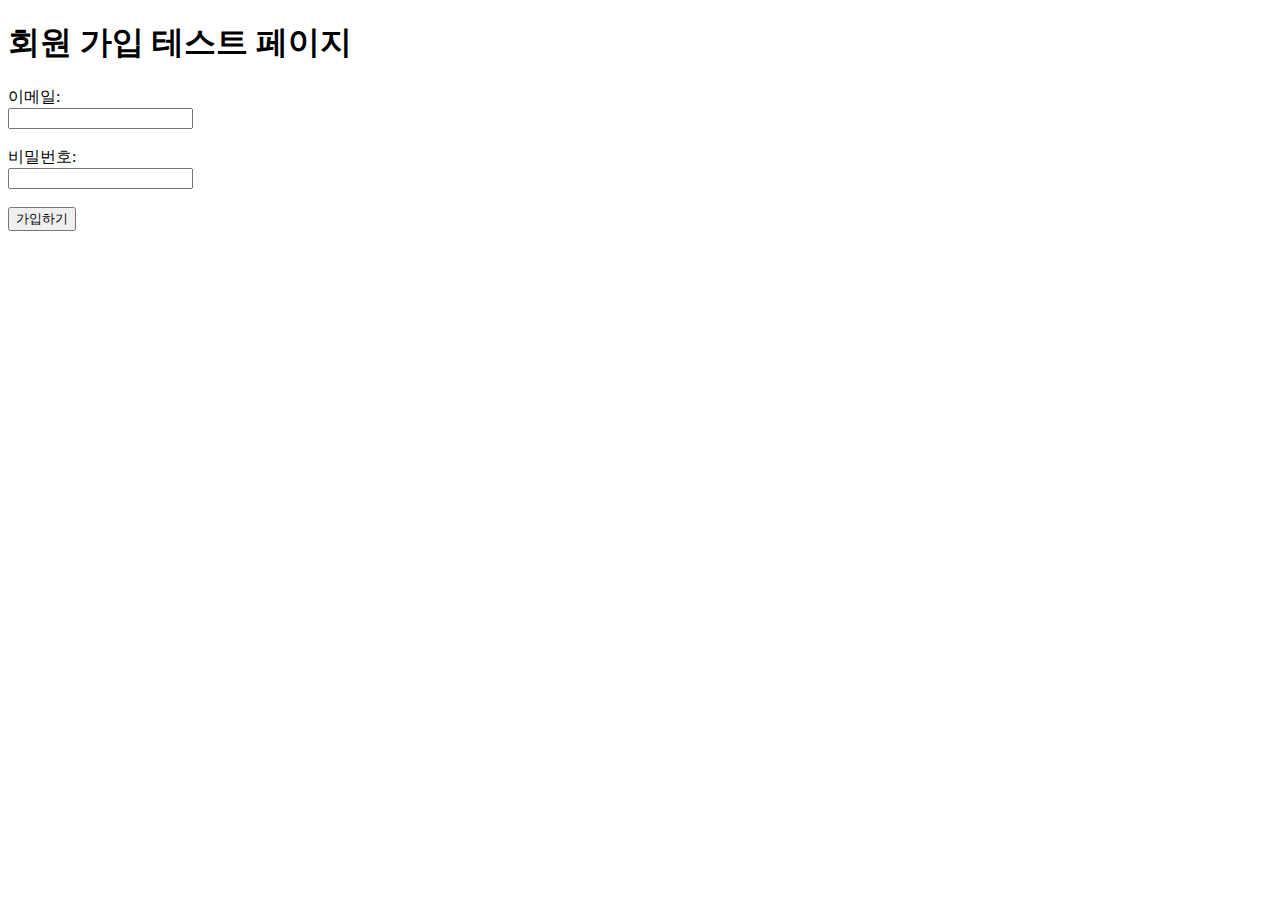
<file: test.html>
<!DOCTYPE html>
<html lang="en">
  <head>
    <meta charset="UTF-8" />
    <meta name="viewport" content="width=device-width, initial-scale=1.0" />
    <title>회원 가입 테스트 페이지</title>
  </head>
  <body>
    <h1>회원 가입 테스트 페이지</h1>
    <form id="signup_form" method="GET">
      <label for="email">이메일:</label><br />
      <input type="email" id="email" name="email" required /><br /><br />
      <label for="password">비밀번호:</label><br />
      <input
        type="password"
        id="password"
        name="password"
        required
      /><br /><br />
      <input type="submit" value="가입하기" />
    </form>

    <div id="response_message"></div>

    <script>
      document
        .getElementById("signup_form")
        .addEventListener("submit", function (event) {
          event.preventDefault(); // 폼 제출 동작 중지

          // 폼 데이터 가져오기
          var formData = new FormData(this);

          // 폼 데이터를 쿼리 문자열로 변환
          var queryString = new URLSearchParams(formData).toString();

          console.log(queryString);

          // GET 요청 보내기
          fetch("http://47.186.58.92:52779/carSignupHandler?" + queryString)
            .then((response) => response.json()) // JSON 형태로 응답 데이터 파싱
            .then((data) => {
              // 응답 데이터 처리
              document.getElementById("response_message").innerHTML = `
            <p>ID: ${data.id}</p>
            <p>메시지: ${data.message}</p>
          `;
            })
            .catch((error) => {
              console.error("에러 발생:", error);
              document.getElementById("response_message").textContent =
                "서버와의 통신 중 오류가 발생했습니다.";
            });
        });
    </script>
  </body>
</html>
</file>
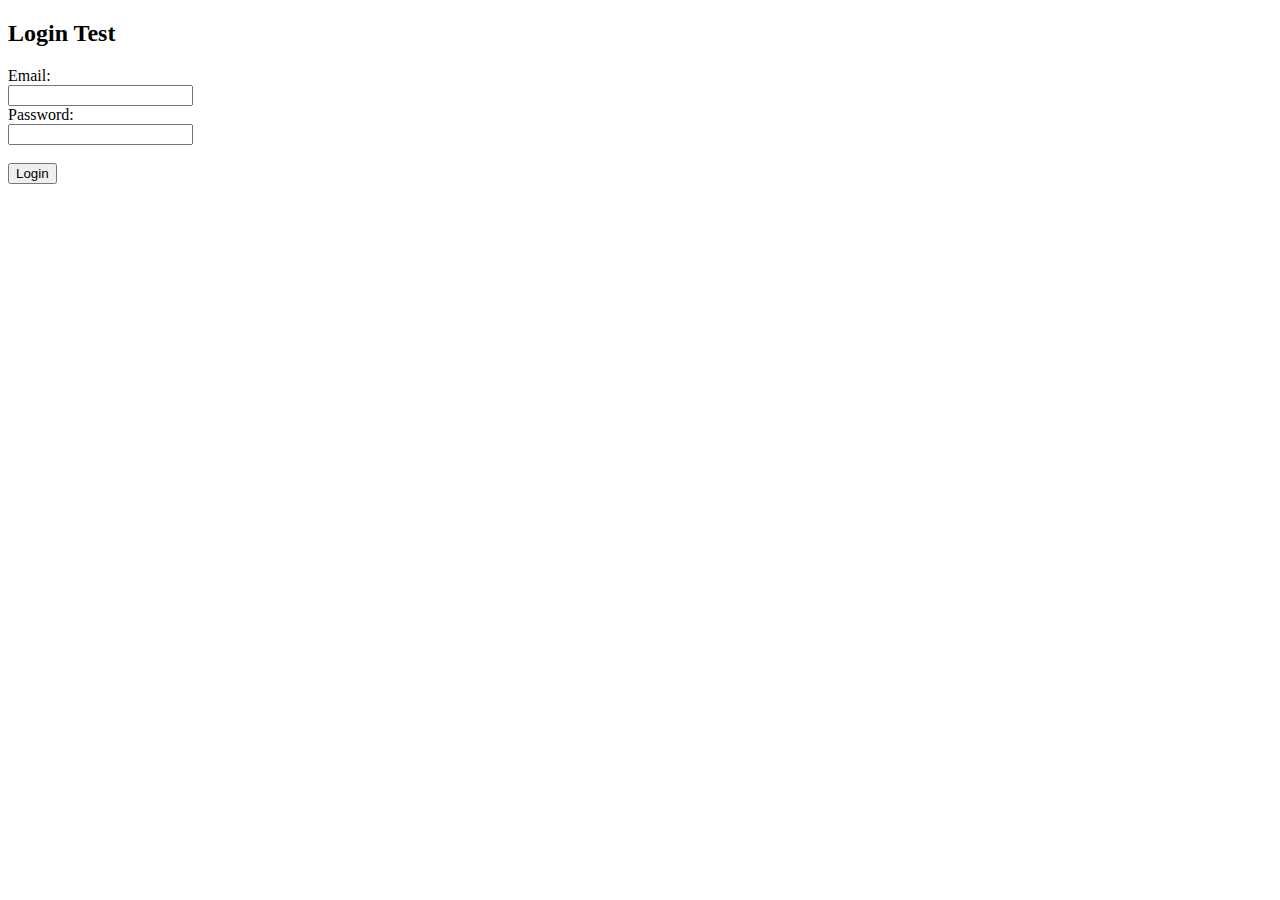
<file: test2.html>
<!DOCTYPE html>
<html lang="en">
  <head>
    <meta charset="UTF-8" />
    <meta name="viewport" content="width=device-width, initial-scale=1.0" />
    <title>Login Test</title>
  </head>
  <body>
    <h2>Login Test</h2>

    <form id="loginForm">
      <label for="email">Email:</label><br />
      <input type="email" id="email" name="email" required /><br />
      <label for="password">Password:</label><br />
      <input
        type="password"
        id="password"
        name="password"
        required
      /><br /><br />
      <button type="button" onclick="login()">Login</button>
    </form>

    <div id="response"></div>

    <script>
      function login() {
        const email = document.getElementById("email").value;
        const password = document.getElementById("password").value;

        const url = new URL("http://47.186.58.92:52779/carLoginHandler");
        url.searchParams.append("email", email);
        url.searchParams.append("password", password);

        fetch(url)
          .then((response) => response.json())
          .then((data) => {
            // 서버로부터 받은 응답을 처리
            console.log(data);
            document.getElementById("response").innerText =
              JSON.stringify(data);
          })
          .catch((error) => {
            // 오류 처리
            console.error("Error:", error);
            document.getElementById("response").innerText =
              "An error occurred. Please try again.";
          });
      }
    </script>
  </body>
</html>
</file>
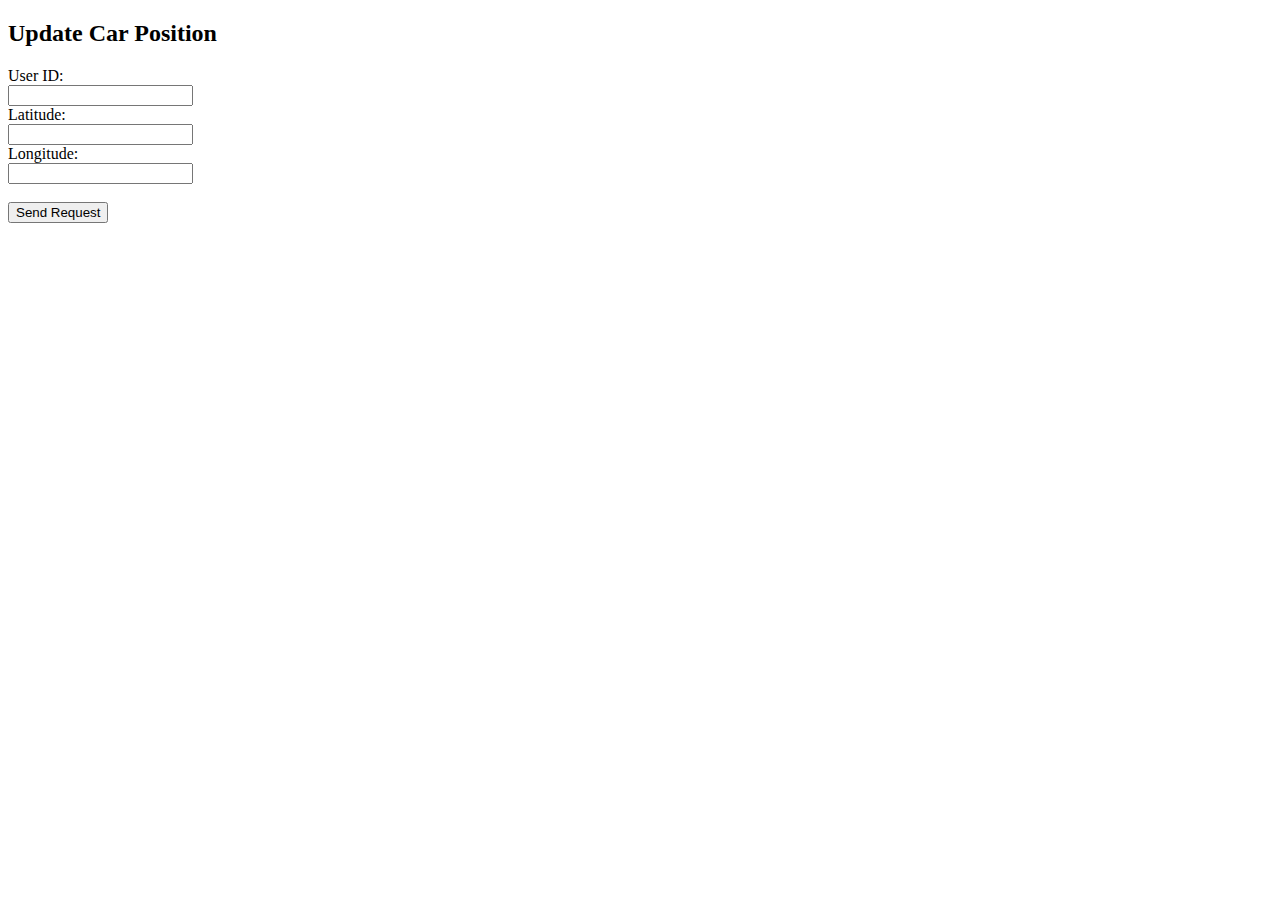
<file: test3.html>
<!DOCTYPE html>
<html lang="en">
  <head>
    <meta charset="UTF-8" />
    <meta name="viewport" content="width=device-width, initial-scale=1.0" />
    <title>Update Car Position</title>
  </head>
  <body>
    <h2>Update Car Position</h2>

    <form id="positionForm">
      <label for="userID">User ID:</label><br />
      <input type="text" id="userID" name="userID" required /><br />
      <label for="latitude">Latitude:</label><br />
      <input type="text" id="latitude" name="latitude" required /><br />
      <label for="longitude">Longitude:</label><br />
      <input type="text" id="longitude" name="longitude" required /><br /><br />
      <button type="button" onclick="sendRequest()">Send Request</button>
    </form>

    <div id="response"></div>

    <script>
      function sendRequest() {
        const userID = document.getElementById("userID").value;
        const latitude = document.getElementById("latitude").value;
        const longitude = document.getElementById("longitude").value;

        const data = {
          userID: userID,
          latitude: latitude,
          longitude: longitude,
        };

        // GET 요청으로 변경
        const queryParams = new URLSearchParams(data).toString();
        fetch(
          `http://47.186.58.92:52779/updateCarPositionHandler?${queryParams}`,
          {
            method: "GET",
          }
        )
          .then((response) => response.text())
          .then((data) => {
            console.log(data);
            document.getElementById("response").innerText = data;
          })
          .catch((error) => {
            console.error("Error:", error);
            document.getElementById("response").innerText =
              "An error occurred. Please try again.";
          });
      }

      function sendRequest() {
  // 5초 마다
  const userID = uuid;
  // const latitude = newCoordinates[index].y;
  // const longitude = newCoordinates[index].X;
  // const data = {
  //   userID: userID,
  //   latitude: latitude,
  //   longitude: longitude,
  // };
  const data = {
    userID: userID,
    latitude: 0,
    longitude: 0,
  };

  // GET 요청으로 변경
  const queryParams = new URLSearchParams(data).toString();

  fetch(`http://47.186.58.92:52804/tasks/2`, {
    method: "GET",
  }).then((res) => {
    data.latitude = res.data.lat;
    data.longitude = res.data.lng;
    fetch(`http://47.186.58.92:52779/updateCarPositionHandler?${queryParams}`, {
      method: "GET",
    })
      .then((response) => response.text())
      .then((data) => {
        console.log(data);
        document.getElementById("response").innerText = data;
      })
      .catch((error) => {
        console.error("Error:", error);
        document.getElementById("response").innerText =
          "An error occurred. Please try again.";
      });
  });
}

    </script>
  </body>
</html>
</file>
